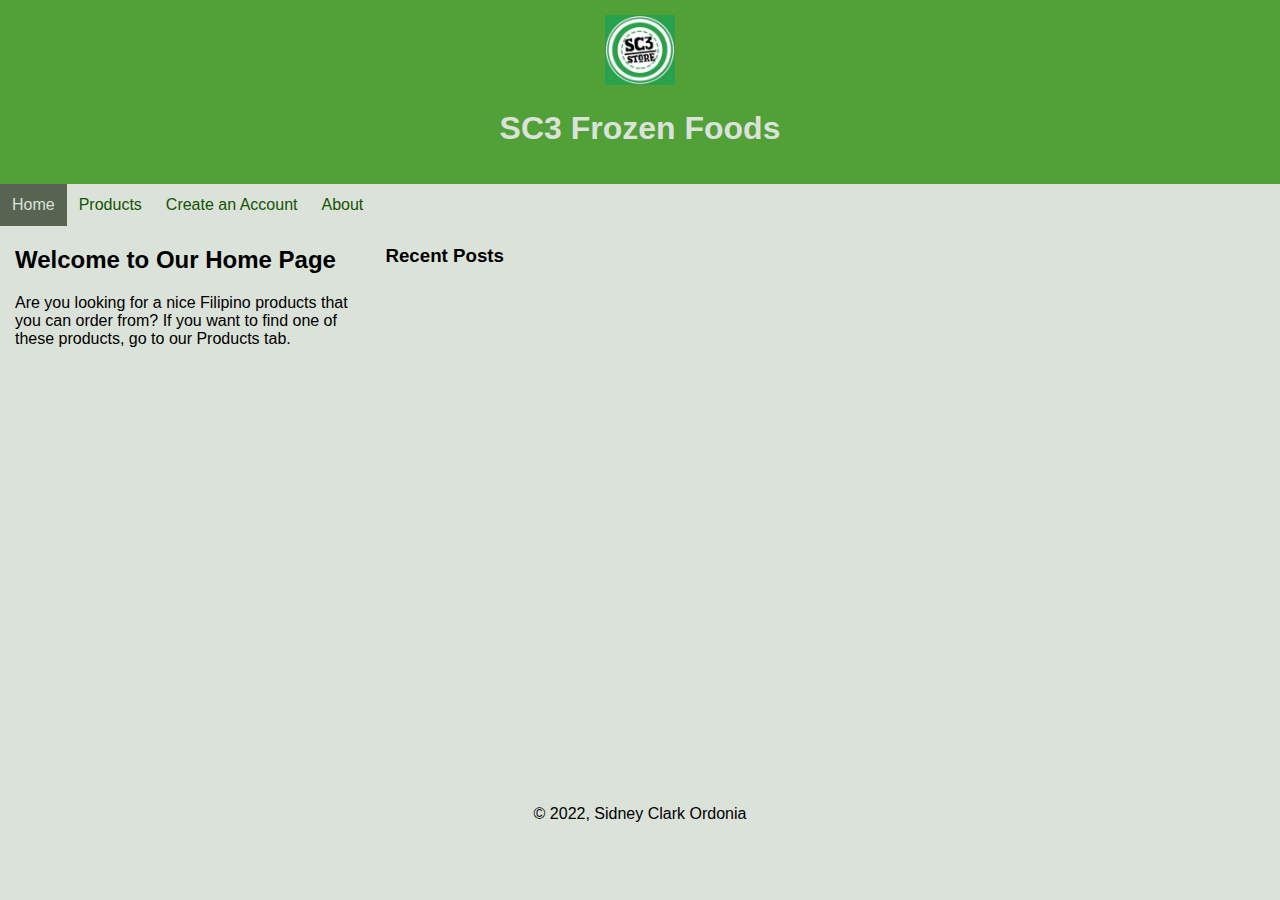
<file: Finals-Update1/index.html>
<!DOCTYPE html>
<html lang="en">
    <head>
        <title>SC3 Frozen Foods</title>
        <meta charset="utf-8">
        <link rel="stylesheet" href="style.css">
        <meta name="viewport" content="width=device-width, initial-scale=1.0">
    </head>
    <body>
        <header>
            <img src="Logo.jpg" alt="logo" style="width: 70px;">
            <h1>SC3 Frozen Foods</h1>
        </header>
        <nav>
            <a href="index.html" class="current">Home</a>
            <a href="pricespage.html" >Products</a>
<!--        <a href="contacts.html">Contact Us</a> -->
            <a href="createaccountpage.html">Create an Account</a>
            <a href="aboutpage.html">About</a>
        </nav>
        <div class="asidemain">
            <aside class="asiders">
                <h2>Welcome to Our Home Page</h2>
                <p>Are you looking for a nice Filipino products that you can order from?
                  If you want to find one of these products, go to our Products tab.</p>
            </aside>
            <main class="index">
                <h3>Recent Posts</h3>
                <iframe src="https://www.facebook.com/plugins/page.php?href=https%3A%2F%2Fwww.facebook.com%2Fjabesonline&tabs=timeline&width=650&height=500&small_header=true&adapt_container_width=true&hide_cover=false&show_facepile=true&appId" width="650" height="500" style="border:none;overflow:hidden" scrolling="no" frameborder="0" allowfullscreen="true" allow="autoplay; clipboard-write; encrypted-media; picture-in-picture; web-share"></iframe>
            </main>
        </div>
        <footer>
            <p>&copy; 2022, Sidney Clark Ordonia</p>
        </footer>
    </body>
</html>
</file>
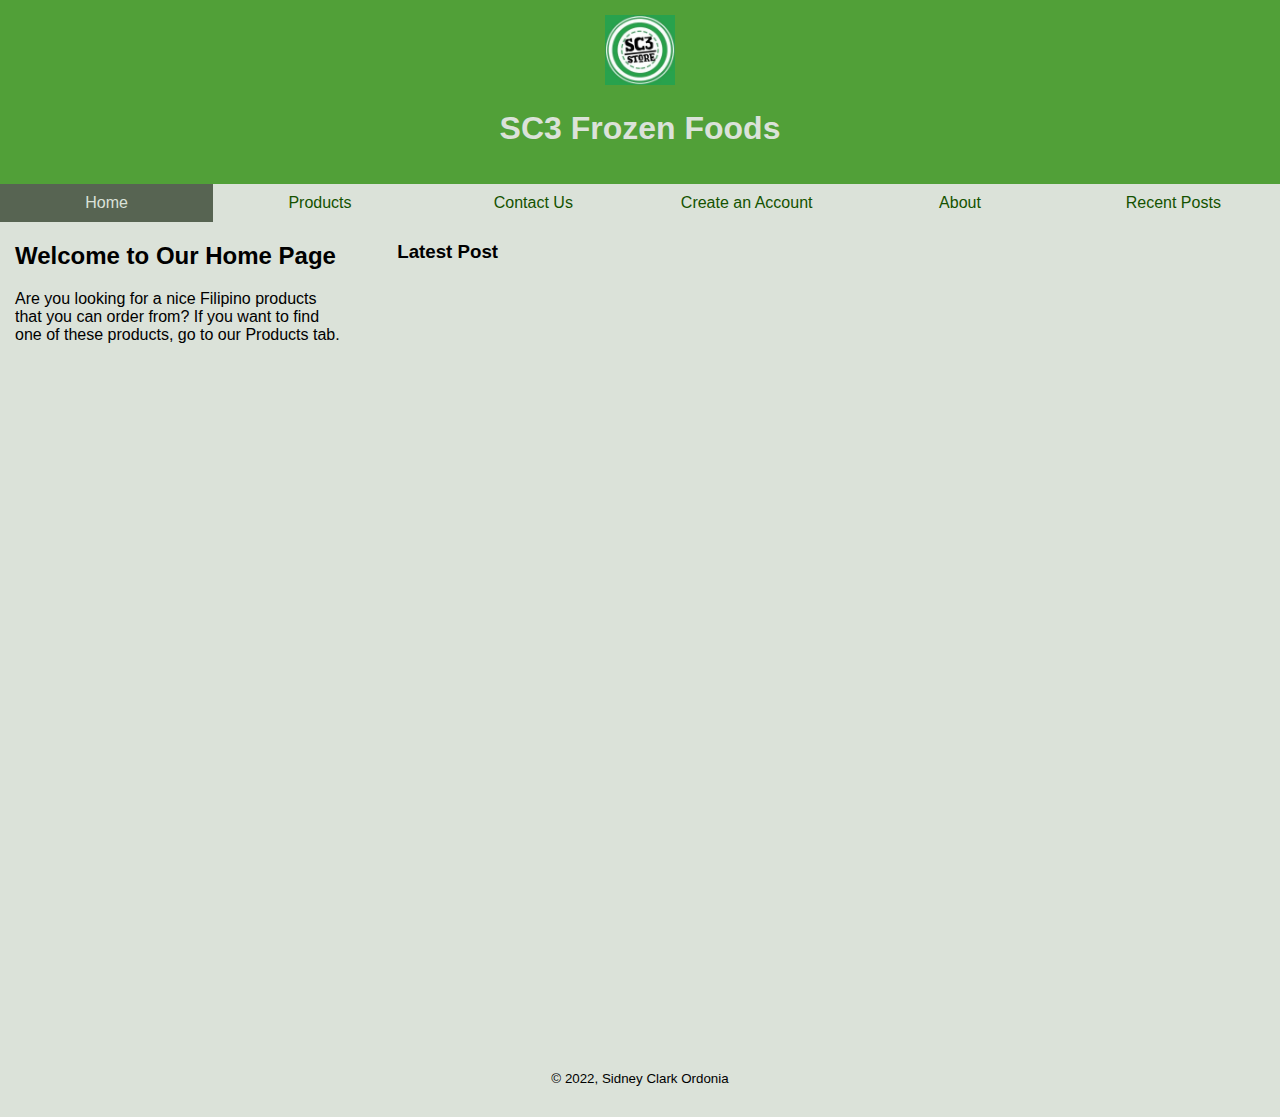
<file: Finals-Update2/index.html>
<!DOCTYPE html>
<html lang="en">
    <head>
        <title>SC3 Frozen Foods</title>
        <meta charset="utf-8">
        <link rel="stylesheet" href="style.css">
        <meta name="viewport" content="width=device-width, initial-scale=1.0">
    </head>
        <body>
            <header>
                <img src="Logo.jpg" alt="logo" style="width: 70px;">
                <h1>SC3 Frozen Foods</h1>
            </header>
            <div class="page-content">
                <nav>
                    <a href="index.html" class="current">Home</a>
                    <a href="pricespage.html" >Products</a>
                    <a href="contacts.html">Contact Us</a>
                    <a href="createaccountpage.html">Create an Account</a>
                    <a href="aboutpage.html">About</a>
                    <a href="recentposts.html">Recent Posts</a>
                </nav>
            
                <div class="asidemain">
                    <aside class="asiders">
                        <h2>Welcome to Our Home Page</h2>
                        <p></p>
                        <p>Are you looking for a nice Filipino products that you can order from?
                        If you want to find one of these products, go to our Products tab.</p>
                    </aside>
                    <main class="index">
                        <h3>Latest Post</h3>
                        <iframe src="https://www.facebook.com/plugins/post.php?href=https%3A%2F%2Fwww.facebook.com%2Fjabesonline%2Fposts%2Fpfbid04dWQGBfLqQMnUGxbXSREmetw5Kwn7u3fBfyLHbXW7rvf9RQrpTo9vcGDm5iRmV1Ul&width=600&show_text=true&height=784&appId" width="600" height="784" style="border:none;overflow:hidden" scrolling="no" frameborder="0" allowfullscreen="true" allow="autoplay; clipboard-write; encrypted-media; picture-in-picture; web-share"></iframe>
                    </main>
                </div>
            </div>
            <footer>
                <small>&copy; 2022, Sidney Clark Ordonia</small>
            </footer>
        </body>
</html>
</file>
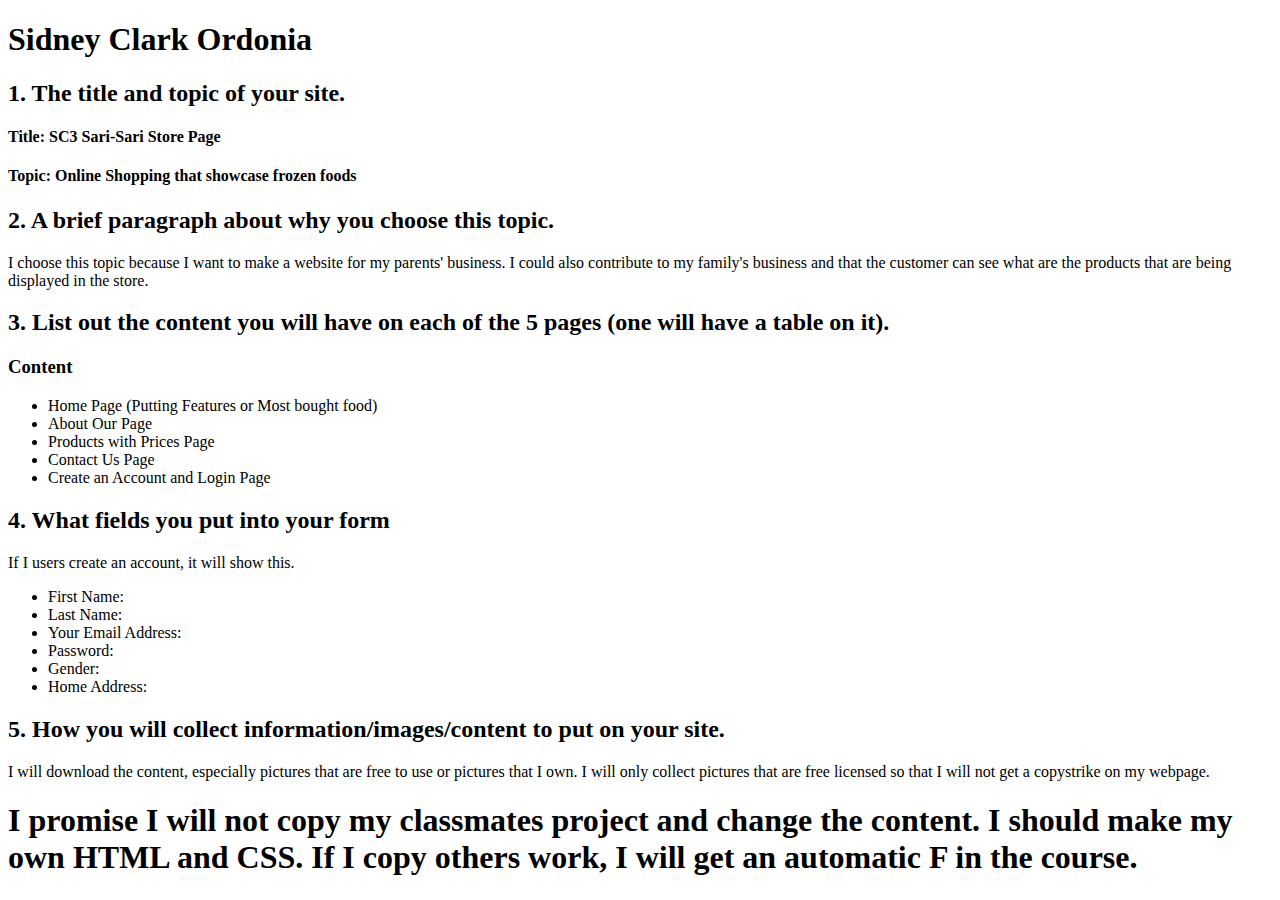
<file: projectproposal.html>
<!DOCTYPE html>
<html lang="en">
    <head>
        <title>Final Proposal</title>
        <meta charset="utf-8">
    </head>
    <body>
        <header>
            <h1>Sidney Clark Ordonia</h1>
        </header>
        <main>
            <h2>1. The title and topic of your site.</h2>
            <h4>Title: SC3 Sari-Sari Store Page</h4>
            <h4>Topic: Online Shopping that showcase frozen foods</h4>
            <h2>2. A brief paragraph about why you choose this topic.</h2>
            <p>I choose this topic because I want to make a website for my parents' business.
                I could also contribute to my family's business and that the customer can see
                what are the products that are being displayed in the store.</p>
            <h2>3. List out the content you will have on each of the 5 pages (one will have a table on it).</h2>
            <h3>Content</h3>
            <ul>
                <li>Home Page (Putting Features or Most bought food)</li>
                <li>About Our Page</li>
                <li>Products with Prices Page</li>
                <li>Contact Us Page</li>
                <li>Create an Account and Login Page</li>
            </ul>
            <h2>4. What fields you put into your form</h2>
            <p>If I users create an account, it will show this.</p>
            <ul>
                <li>First Name:</li>
                <li>Last Name:</li>
                <li>Your Email Address:</li>
                <li>Password:</li>
                <li>Gender:</li>
                <li>Home Address:</li>

            </ul>
            <h2>5. How you will collect information/images/content to put on your site.</h2>
            <p>I will download the content, especially pictures that are free to use or pictures that
                I own. I will only collect pictures that are free licensed so that I will not get a copystrike
                on my webpage.
            </p>

            <h1>I promise I will not copy my classmates project and change the content.
                I should make my own HTML and CSS. If I copy others work, I will get an automatic F in the course.
            </h1>
        </main>
        <footer></footer>
    </body>
</html>
</file>
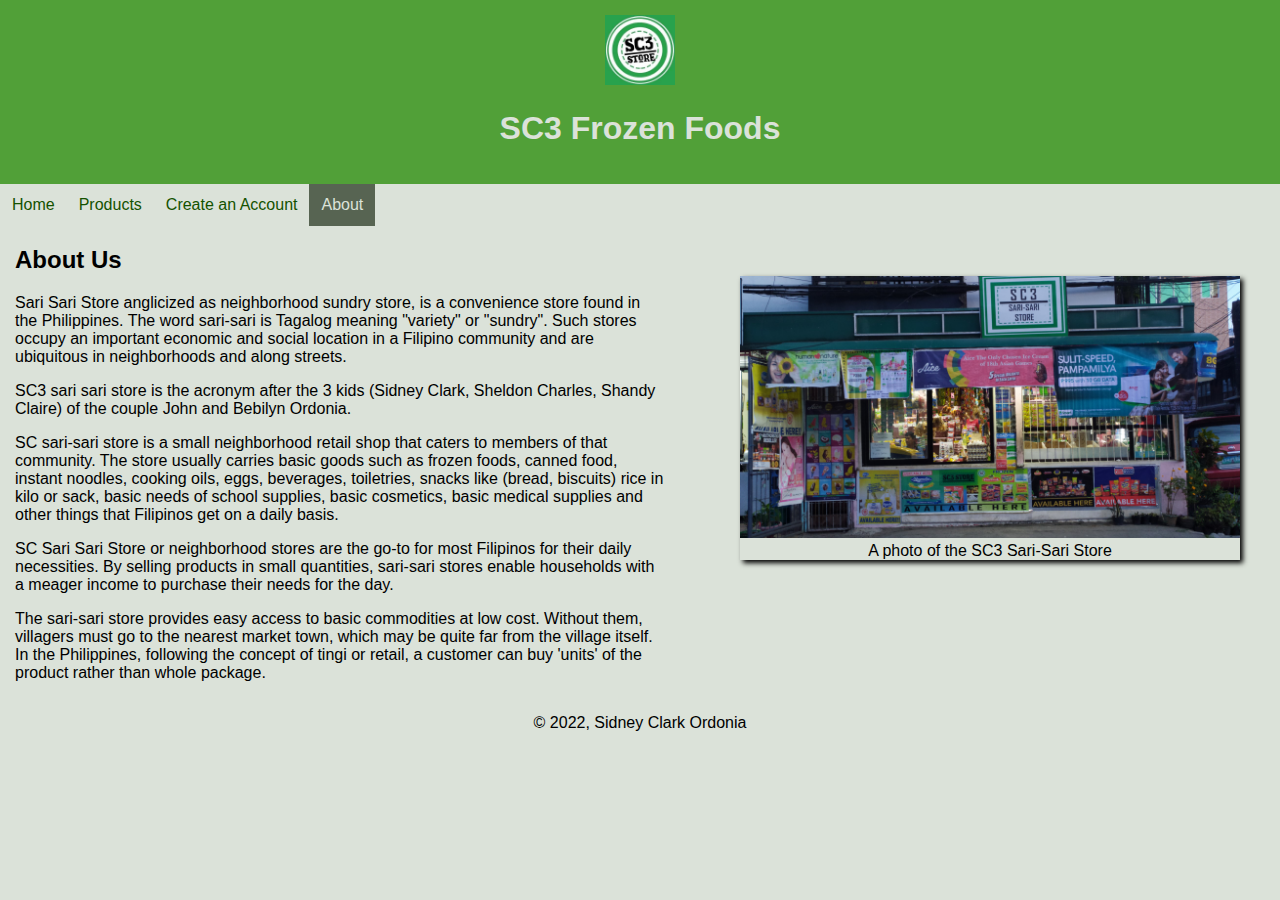
<file: Finals-Update1/aboutpage.html>
<!DOCTYPE html>
<html lang="en">
    <head>
        <title>SC3 Frozen Foods</title>
        <meta charset="utf-8">
        <link rel="stylesheet" href="style.css">
        <meta name="viewport" content="width=device-width, initial-scale=1.0">
    </head>
    <body>
        <header>
            <img src="Logo.jpg" alt="logo" style="width: 70px;">
            <h1>SC3 Frozen Foods</h1>
        </header>
        <nav>
            <a href="index.html">Home</a>
            <a href="pricespage.html" >Products</a>
    <!--           <a href="contacts.html">Contact Us</a> -->
            <a href="createaccountpage.html">Create an Account</a>
            <a href="aboutpage.html" class="current">About</a>
        </nav>
        <div class="asidemain">
            <aside id="about">
                <h2>About Us</h2>
                <p>Sari Sari Store  anglicized as neighborhood sundry store, is a convenience store found in the Philippines. 
                    The word sari-sari is Tagalog meaning "variety" or "sundry". Such stores occupy an important economic 
                    and social location in a Filipino community and are ubiquitous in neighborhoods and along streets.</p>
                <p>SC3 sari sari store is the acronym after the 3 kids (Sidney Clark, Sheldon Charles, Shandy Claire)
                     of the couple John and Bebilyn Ordonia.</p>
                <p>SC sari-sari store is a small neighborhood retail shop that caters to members of that community. 
                    The store usually carries basic goods such as frozen foods, canned food, instant noodles, cooking oils, eggs,
                      beverages, toiletries, snacks like (bread, biscuits)  rice in kilo or sack, basic needs of school supplies, basic 
                      cosmetics, basic medical supplies and other things that Filipinos get on a daily basis.</p>
                <p>SC Sari Sari Store or neighborhood stores are the go-to for most Filipinos for their daily necessities. 
                    By selling products in small quantities, sari-sari stores enable households with a meager income to purchase their needs for the day.</p>
                <p>The sari-sari store provides easy access to basic commodities at low cost. Without them, villagers must go to the nearest market town, 
                    which may be quite far from the village itself. In the Philippines, following the concept of tingi or retail, a customer can buy 'units' of the product rather than whole package.</p>
            </aside>
            <main>
                <figure id="Home">
                    <img src="banner2.jpg" class="Home" alt="">
                    <figcaption>A photo of the SC3 Sari-Sari Store</figcaption>
                </figure>
            </main>
        </div>
            <footer>
                <p>&copy; 2022, Sidney Clark Ordonia</p>
            </footer>
        </div>
    </body>
</html>
</file>
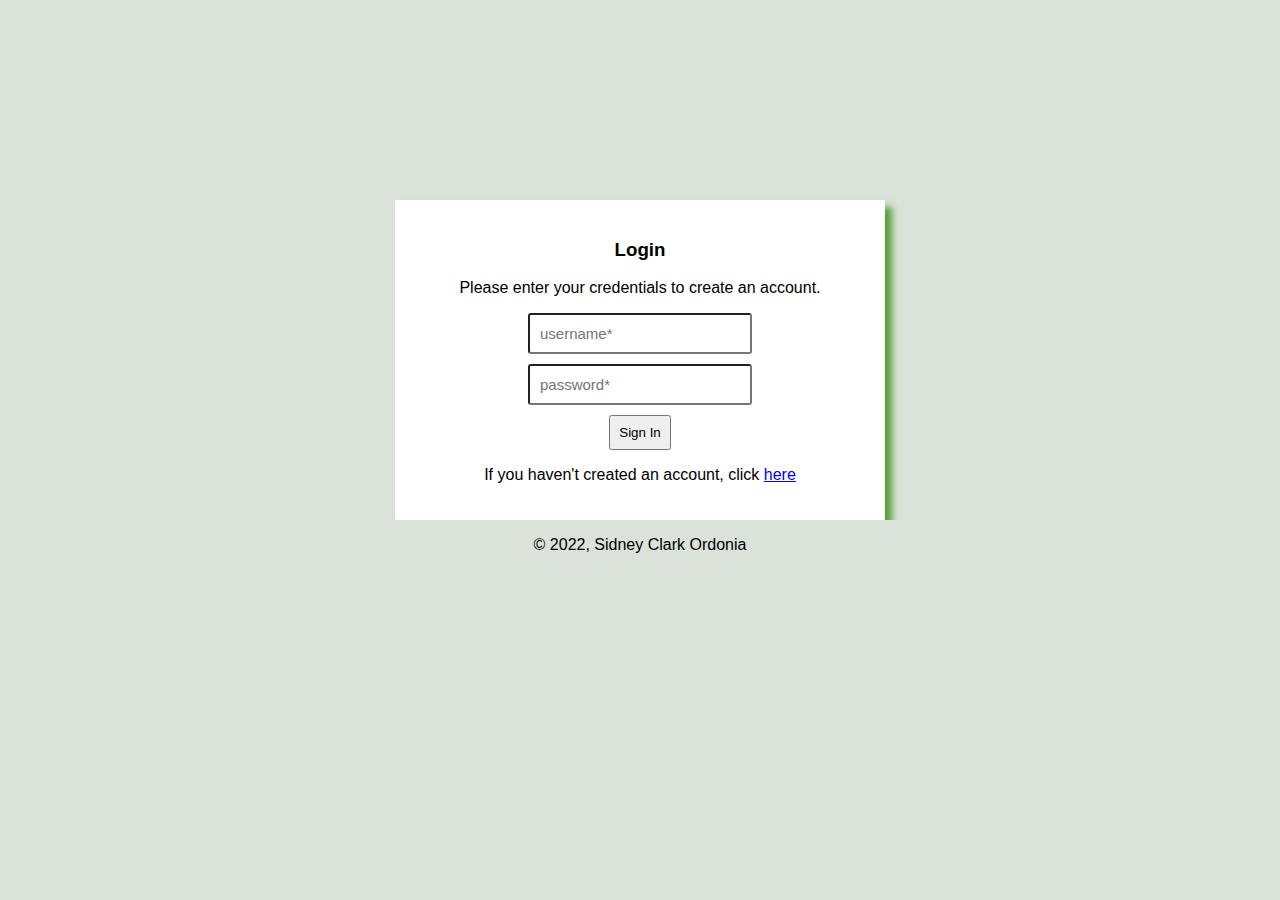
<file: Finals-Update1/accountloginpage.html>
<!DOCTYPE html>
<html lang="en">

<head>
  <title>SC3 Frozen Foods</title>
  <meta charset="utf-8">
  <link rel="stylesheet" href="style.css">
  <meta name="viewport" content="width=device-width, initial-scale=1.0">
</head>

<body class="loginform">
  <div class="wrapper">
    <main>
      <form action="welcomeform.php" method="post">
        <h3>Login</h3>
        <p>Please enter your credentials to create an account.</p>
        <!-- Username -->
        <div class="form-row">
          <input type="text" name="userName" id="userNameInput" placeholder="username*">
        </div>
        <!-- Password -->
        <div class="form-row">
          <input type="password" id="pwd" name="pwd" placeholder="password*">
        </div>
        <!-- Submit -->
        <div class="form-row">
          <div class="spacer"></div>
          <input type="submit" value="Sign In">
        </div>
        <p>If you haven't created an account, click <a href="createaccountpage.html">here</a></p>
      </form>
    </main>
  </div>
  <footer>
    <p>&copy; 2022, Sidney Clark Ordonia</p>
  </footer>
</body>

</html>
</file>
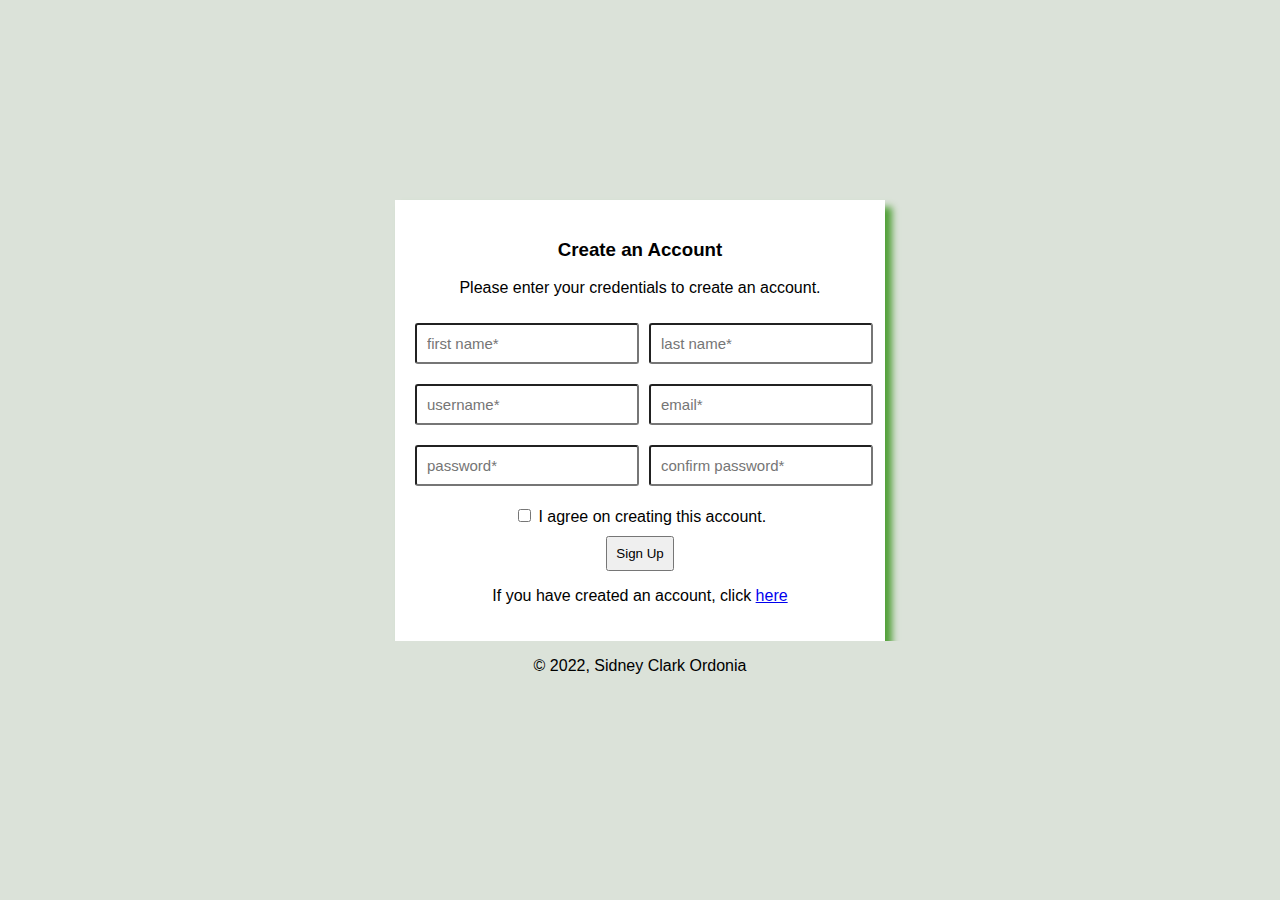
<file: Finals-Update1/createaccountpage.html>
<!DOCTYPE html>
<html lang="en">
    <head>
        <title>SC3 Frozen Foods</title>
        <meta charset="utf-8">
        <link rel="stylesheet" href="style.css">
        <meta name="viewport" content="width=device-width, initial-scale=1.0">
    </head>
    <body class="loginform">
        <div class="wrapper">
            <main>
                <form action="processing.php" method="post">
                    <h3>Create an Account</h3>
                    <p>Please enter your credentials to create an account.</p>
                    <!-- Name -->
                    <div class="gaps">
                        <div class="form-row">
                            <input type="text" name="firstName" id="firstNameInput" placeholder="first name*">
                        </div>
                            <!-- Last Name -->
                        <div class="form-row">                            
                            <input 
                                type="text" name="lastName" id="lastNameInput" placeholder="last name*">
                        </div>
                    </div>
                    <div class="gaps">
                        <div class="form-row">
                            <input type="text" name="userName" id="userNameInput" placeholder="username*">
                        </div>
                        <!-- Phone Number
                        <div class="form-row">
                            <input type=”tel” pattern=”[+]{1}[0-9]{11,14}” placeholder="phone number*" required>
                        </div> -->
                        <!-- Email -->
                        <div class="form-row">
                            <input type="text" name="email" id="emailInput" placeholder="email*">
                        </div>
                    </div>
                    <div class="gaps">
                        <!-- Password -->
                        <div class="form-row">
                            <input type="password" id="pwd" name="pwd" placeholder="password*">
                        </div>
                        <!-- Confirm Password -->
                        <div class="form-row">
                            <input type="password" id="pwd" name="pwd" placeholder="confirm password*">
                        </div>
                    </div>
                    <!-- Checkbox -->
                    <div class="check-row">
                        <div class="spacer"></div>
                        <input type="checkbox" name="agree" value="on">
                        <label>I agree on creating this account.</label>
                    </div>
                    <!-- Submit -->
                    <div class="form-row">
                        <div class="spacer"></div>
                        <input type="submit" value="Sign Up"> 
                    </div>
                    <p>If you have created an account, click <a href="accountloginpage.html">here</a></p>
                </form>  
            </main>
        </div> 
        <footer>
            <p>&copy; 2022, Sidney Clark Ordonia</p>
        </footer>
    </body>
</html>
</file>
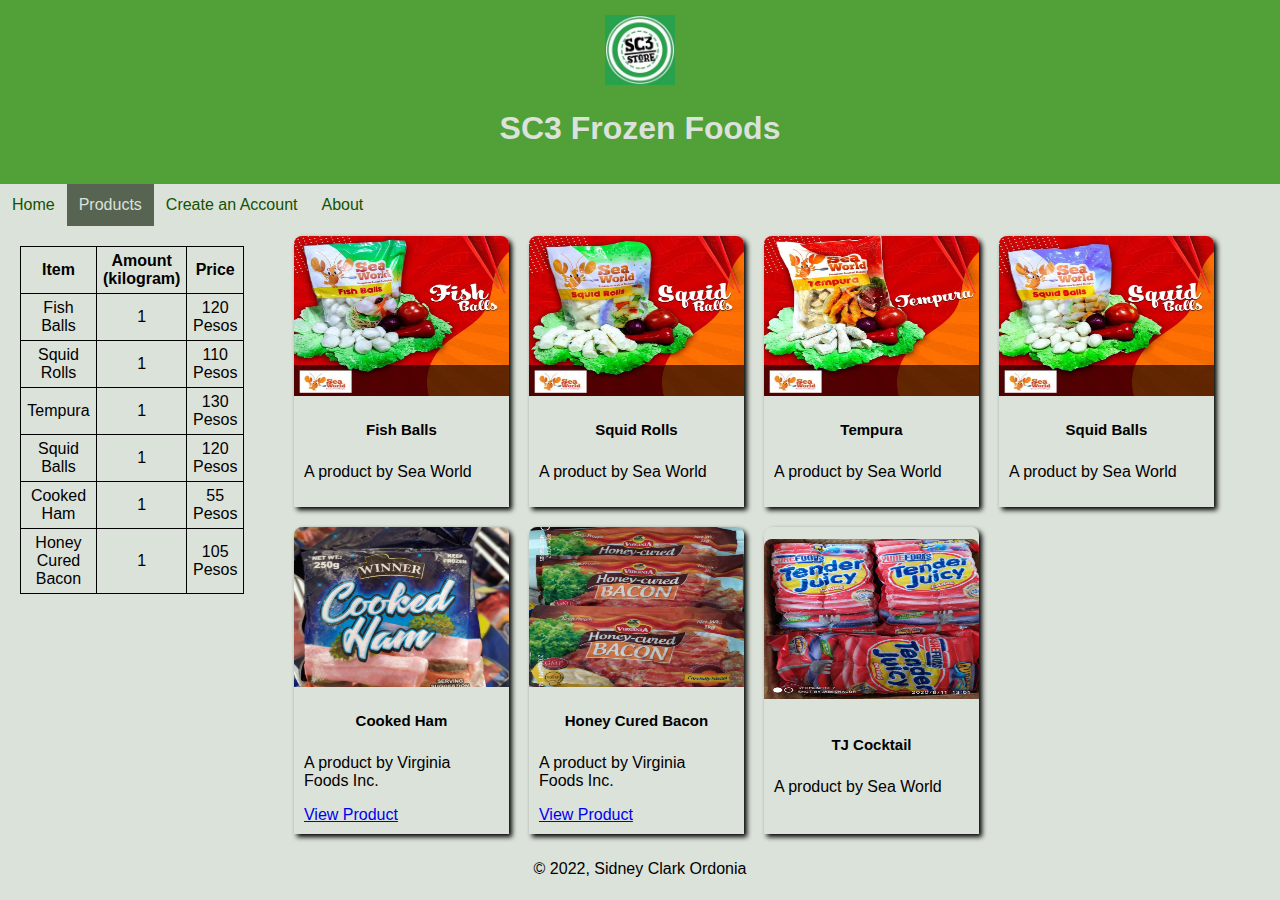
<file: Finals-Update1/pricespage.html>
<!DOCTYPE html>
<html lang="en">
    <head>
        <title>SC3 Frozen Foods</title>
        <meta charset="utf-8">
        <link rel="stylesheet" href="style.css">
        <meta name="viewport" content="width=device-width, initial-scale=1.0">
    </head>
    <body>
        <header>
            <img src="Logo.jpg" alt="logo" style="width: 70px;">
            <h1>SC3 Frozen Foods</h1>
        </header>
        <nav>
            <a href="index.html">Home</a>
            <a href="pricespage.html" class="current">Products</a>
<!--             <a href="contacts.html">Contact Us</a> -->
            <a href="accountloginpage.html">Create an Account</a>
            <a href="aboutpage.html">About</a>
        </nav>
        <div class="asidemain">
            <aside>
                <table>
                    <thead>
                        <tr>
                            <th>Item</th>
                            <th>Amount (kilogram)</th>
                            <th>Price</th>
                        </tr>
                    </thead>
                    <tbody>
                        <tr>
                            <td>Fish Balls</td>
                            <td>1</td>
                            <td>120 Pesos</td>
                        </tr>
                        <tr>
                            <td>Squid Rolls</td>
                            <td>1</td>
                            <td>110 Pesos</td>
                        </tr>
                        <tr>
                            <td>Tempura</td>
                            <td>1</td>
                            <td>130 Pesos</td>
                        </tr>
                        <tr>
                            <td>Squid Balls</td>
                            <td>1</td>
                            <td>120 Pesos</td>
                        </tr>
                        <tr>
                            <td>Cooked Ham</td>
                            <td>1</td>
                            <td>55 Pesos</td>
                        </tr>
                        <tr>
                            <td>Honey Cured Bacon</td>
                            <td>1</td>
                            <td>105 Pesos</td>
                        </tr>
                    </tbody>
                </table>
            </aside>
            <main>
                <div class="lots-of-cards">
                    <div class="card">
                        <img src="Photos/fish_balls.jpg" class="card-img-top" alt="Food">
                        <div class="card-body">
                            <h5 class="card-title">Fish Balls</h5>
                            <p class="card-text">A product by Sea World</p>
                        </div>
                    </div>
                    <div class="card">
                        <img src="Photos/squid_rolls.jpg" class="card-img-top" alt="Food">
                        <div class="card-body">
                            <h5 class="card-title">Squid Rolls</h5>
                            <p class="card-text">A product by Sea World</p>
                        </div>
                    </div>  
                    <div class="card">
                        <img src="Photos/tempura.jpg" class="card-img-top" alt="Food">
                        <div class="card-body">
                            <h5 class="card-title">Tempura</h5>
                            <p class="card-text">A product by Sea World</p>
                        </div>
                    </div>  
                    <div class="card">
                        <img src="Photos/squid_balls.jpg" class="card-img-top" alt="Food">
                        <div class="card-body">
                            <h5 class="card-title">Squid Balls</h5>
                            <p class="card-text">A product by Sea World</p>
                        </div>
                    </div>
                    <div class="card">
                        <img src="Photos/cooked_ham.jpg" class="card-img-top" alt="Food">
                        <div class="card-body">
                            <h5 class="card-title">Cooked Ham</h5>
                            <p class="card-text">A product by Virginia Foods Inc.</p>
                            <a href="https://www.virginiafood.com.ph/Brands/Winner" target="_blank" rel="noopener noreferrer" class="btns">View Product</a>
                        </div>
                    </div>
                    <div class="card">
                        <img src="Photos/honey_bacon.jpg" class="card-img-top" alt="Food">
                        <div class="card-body">
                            <h5 class="card-title">Honey Cured Bacon</h5>
                            <p class="card-text">A product by Virginia Foods Inc.</p>
                            <a href="https://www.virginiafood.com.ph/Brands/Virginia" target="_blank" rel="noopener noreferrer" class="btns">View Product</a>
                        </div>
                    </div>
                    <div class="card">
                        <img src="Photos/TJ_cocktail_1kg.jpg" class="card-img-top" alt="Food">
                        <div class="card-body">
                            <h5 class="card-title">TJ Cocktail</h5>
                            <p class="card-text">A product by Sea World</p>
                        </div>
                    </div>               
                </div>
            </main>
        </div>
        <footer>
            <p>&copy; 2022, Sidney Clark Ordonia</p>
        </footer>
    </body>
</html>
</file>
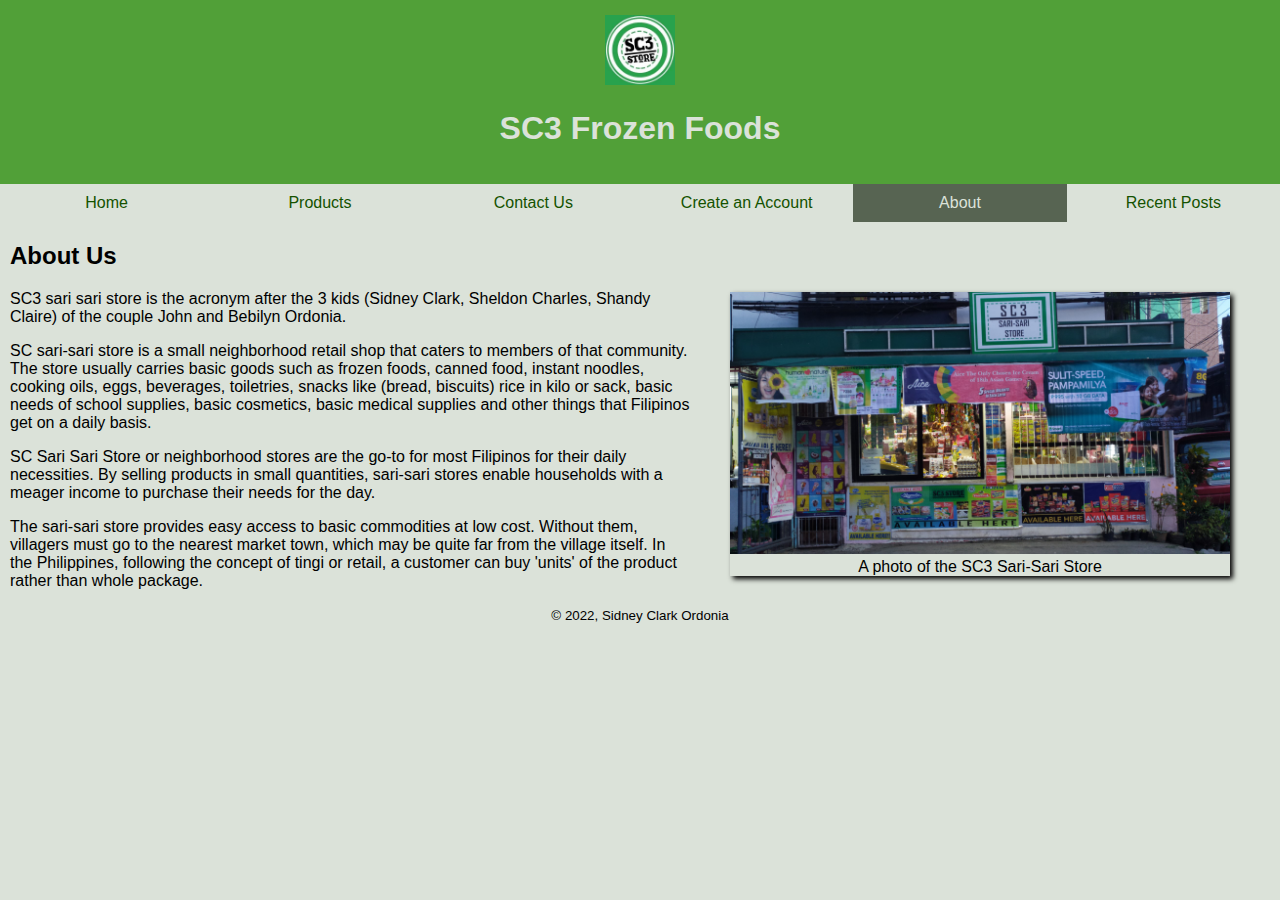
<file: Finals-Update2/aboutpage.html>
<!DOCTYPE html>
<html lang="en">
    <head>
        <title>SC3 Frozen Foods</title>
        <meta charset="utf-8">
        <link rel="stylesheet" href="style.css">
        <meta name="viewport" content="width=device-width, initial-scale=1.0">
    </head>
    <body>
        <header>
            <img src="Logo.jpg" alt="logo" style="width: 70px;">
            <h1>SC3 Frozen Foods</h1>
        </header>
        <div class="page-content">
            <nav>
                <a href="index.html">Home</a>
                <a href="pricespage.html" >Products</a>
                <a href="contacts.html">Contact Us</a>
                <a href="createaccountpage.html">Create an Account</a>
                <a href="aboutpage.html" class="current">About</a>
                <a href="recentposts.html">Recent Posts</a>
            </nav>
            <main>
                <figure id="Home">
                    <img src="banner2.jpg" class="Home" alt="">
                    <figcaption>A photo of the SC3 Sari-Sari Store</figcaption>
                </figure>
                <h2>About Us</h2>
                <p>SC3 sari sari store is the acronym after the 3 kids (Sidney Clark, Sheldon Charles, Shandy Claire)
                        of the couple John and Bebilyn Ordonia.</p>
                <p>SC sari-sari store is a small neighborhood retail shop that caters to members of that community. 
                        The store usually carries basic goods such as frozen foods, canned food, instant noodles, cooking oils, eggs,
                        beverages, toiletries, snacks like (bread, biscuits)  rice in kilo or sack, basic needs of school supplies, basic 
                        cosmetics, basic medical supplies and other things that Filipinos get on a daily basis.</p>
                 <p>SC Sari Sari Store or neighborhood stores are the go-to for most Filipinos for their daily necessities. 
                        By selling products in small quantities, sari-sari stores enable households with a meager income to purchase their needs for the day.</p>
                <p>The sari-sari store provides easy access to basic commodities at low cost. Without them, villagers must go to the nearest market town, 
                        which may be quite far from the village itself. In the Philippines, following the concept of tingi or retail, a customer can buy 'units' of the product rather than whole package.</p>
            </main>

        </div>
            <footer>
                <small>&copy; 2022, Sidney Clark Ordonia</small>
            </footer>
    </body>
</html>
</file>
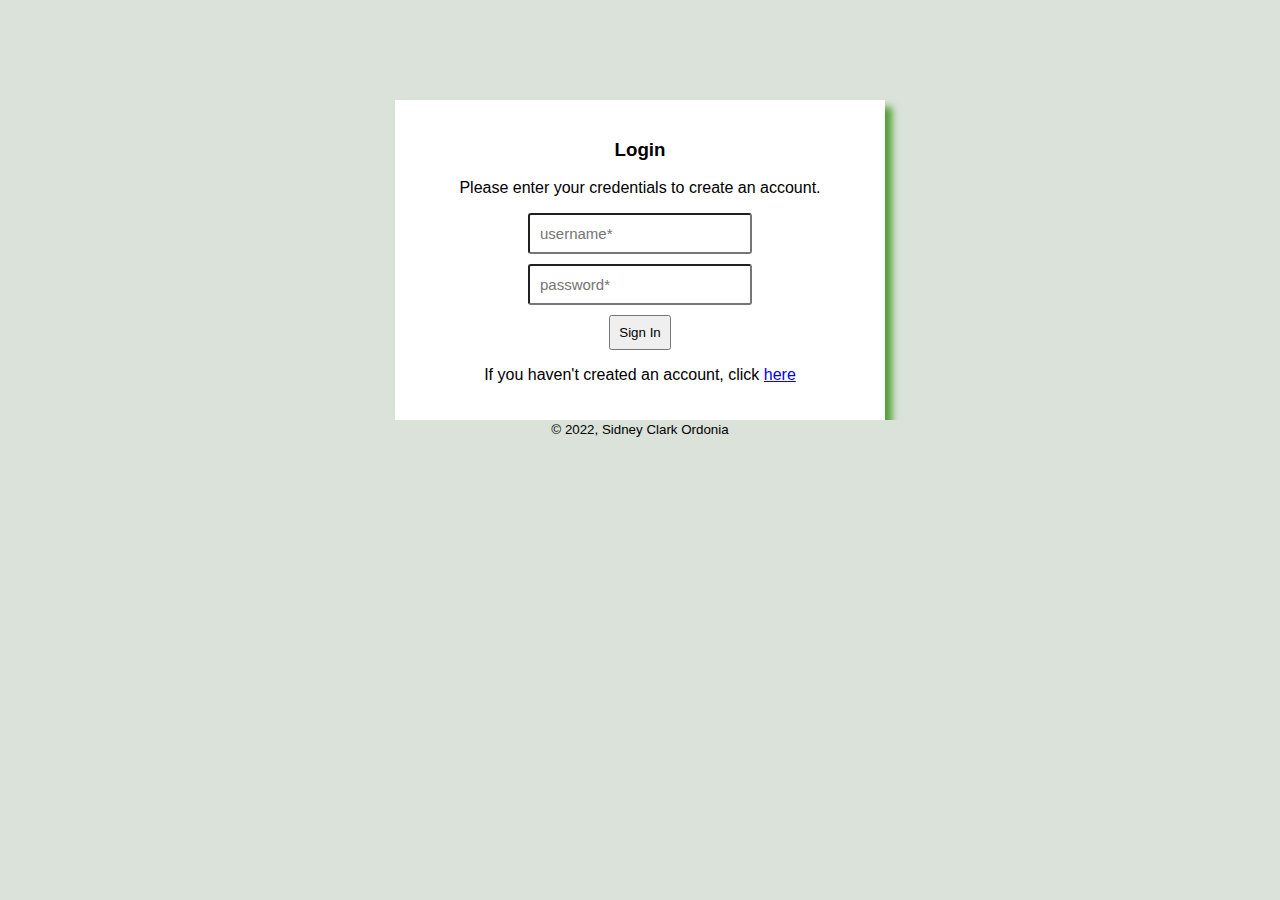
<file: Finals-Update2/accountloginpage.html>
<!DOCTYPE html>
<html lang="en">

<head>
  <title>SC3 Frozen Foods</title>
  <meta charset="utf-8">
  <link rel="stylesheet" href="style.css">
  <meta name="viewport" content="width=device-width, initial-scale=1.0">
</head>

<body class="loginform">
  <div class="wrapper">
    <main>
      <form action="loginformwelcome.php" method="post">
        <h3>Login</h3>
        <p>Please enter your credentials to create an account.</p>
        <!-- Username -->
        <div class="form-row">
          <input type="text" name="username" id="userNameInput" placeholder="username*">
        </div>
        <!-- Password -->
        <div class="form-row">
          <input type="password" id="pwd" name="pwd" placeholder="password*">
        </div>
        <!-- Submit -->
        <div class="form-row">
          <div class="spacer"></div>
          <input type="submit" value="Sign In">
        </div>
        <p>If you haven't created an account, click <a href="createaccountpage.html">here</a></p>
      </form>
    </main>
  </div>
  <footer>
    <small>&copy; 2022, Sidney Clark Ordonia</small>
  </footer>
</body>

</html>
</file>
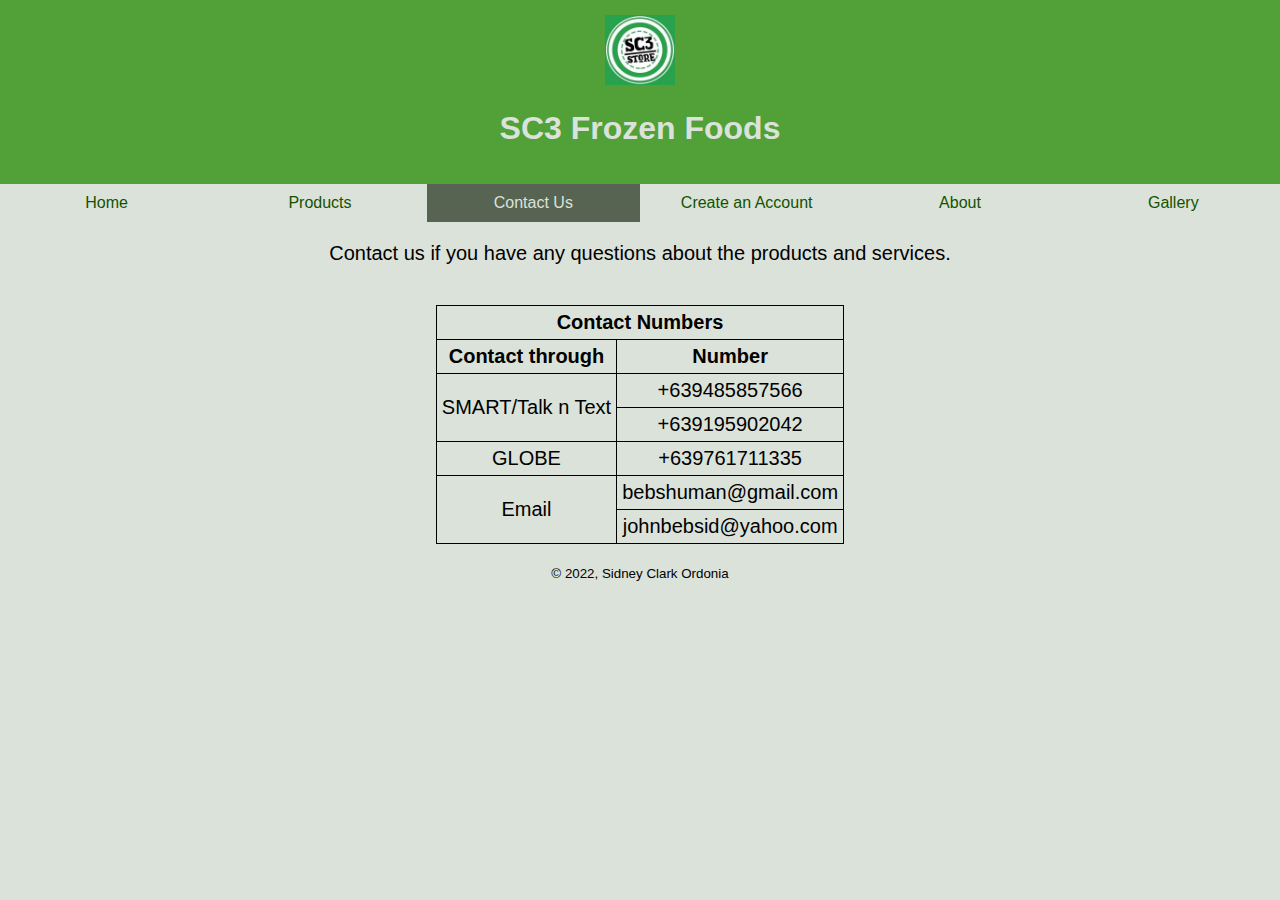
<file: Finals-Update2/contacts.html>
<!DOCTYPE html>
<html lang="en">
    <head>
        <title>SC3 Frozen Foods</title>
        <meta charset="utf-8">
        <link rel="stylesheet" href="style.css">
        <meta name="viewport" content="width=device-width, initial-scale=1.0">
    </head>
    <body>
        <header>
            <img src="Logo.jpg" alt="logo" style="width: 70px;">
            <h1>SC3 Frozen Foods</h1>
        </header>
        <div class="page-content">
            <nav>
                <a href="index.html">Home</a>
                <a href="pricespage.html" >Products</a>
                <a href="contacts.html" class="current">Contact Us</a>
                <a href="createaccountpage.html">Create an Account</a>
                <a href="aboutpage.html">About</a>
                <a href="gallery.html">Gallery</a>
            </nav>
            <main class="table">
                <p>Contact us if you have any questions about the products and services.</p>
                <table>
                    <thead>
                        <tr>
                            <th colspan="2">Contact Numbers</th>
                        </tr>
                        <tr>
                            <th>Contact through</th>
                            <th>Number</th>
                        </tr>
                    </thead>
                    <tbody>
                        <tr>
                            <td rowspan="2">SMART/Talk n Text</td>
                            <td>+639485857566</td>
                        </tr>
                        <tr>
                            <td>+639195902042</td>
                        </tr>
                        <tr>
                            <td>GLOBE</td>
                            <td>+639761711335</td>
                        </tr>
                        <tr>
                            <td rowspan="2">Email</td>
                            <td>bebshuman@gmail.com</td>
                        </tr>
                        <tr>
                            <td>johnbebsid@yahoo.com</td>
                        </tr>
                    </tbody>
                </table>
            </main>
        </div>
        <footer>
            <small>&copy; 2022, Sidney Clark Ordonia</small>
        </footer>
    </body>
</html>
</file>
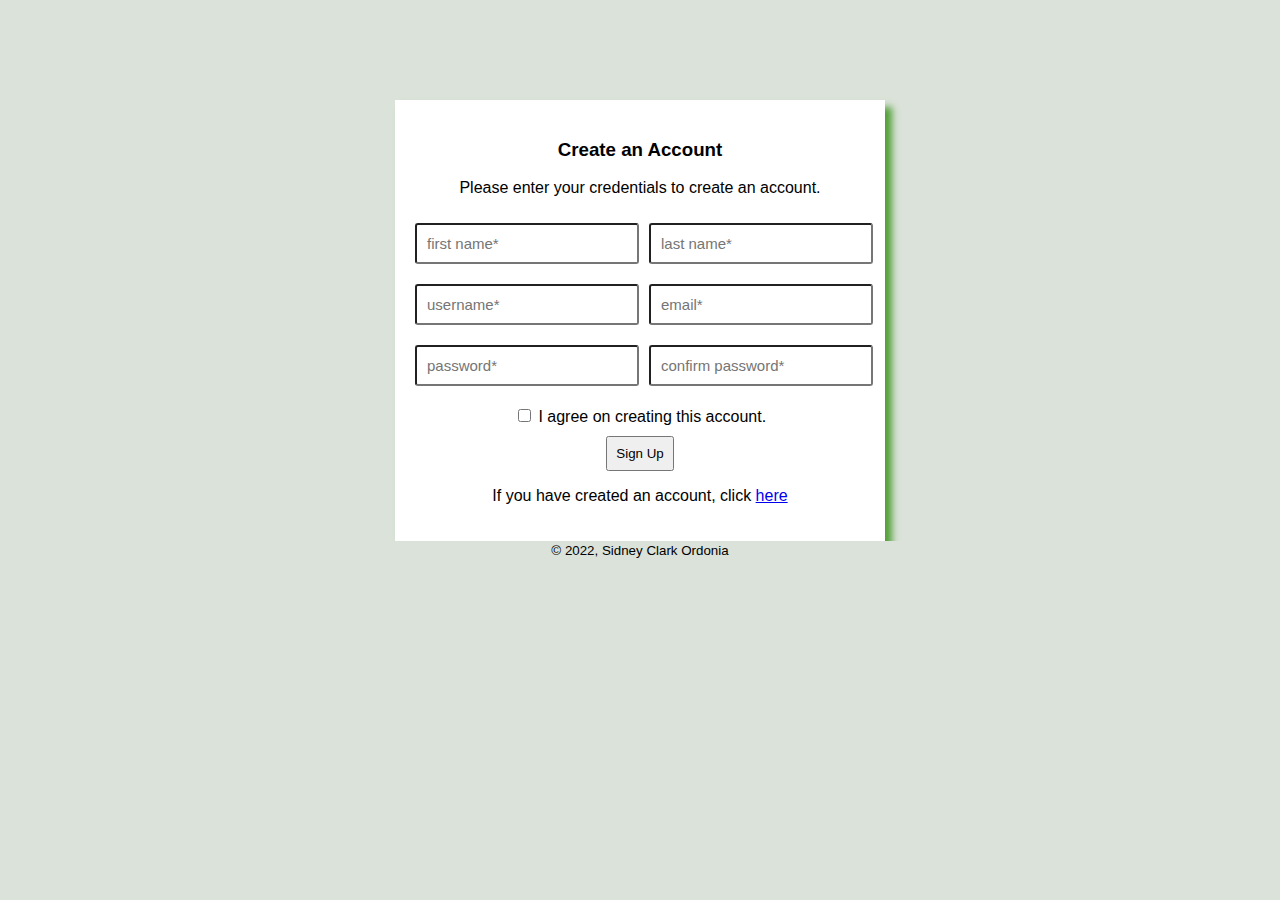
<file: Finals-Update2/createaccountpage.html>
<!DOCTYPE html>

<html lang="en">

    <head>

        <title>SC3 Frozen Foods</title>

        <meta charset="utf-8">

        <link rel="stylesheet" href="style.css">

        <meta name="viewport" content="width=device-width, initial-scale=1.0">

    </head>

    <body class="loginform">

        <div class="wrapper">

            <main>

                <form action="processing.php" method="post">

                    <h3>Create an Account</h3>

                    <p>Please enter your credentials to create an account.</p>

                    <!-- Name -->

                    <div class="gaps">

                        <div class="form-row">

                            <input type="text" name="firstname" id="firstNameInput" placeholder="first name*">

                        </div>

                            <!-- Last Name -->

                        <div class="form-row">                            

                            <input 

                                type="text" name="lastname" id="lastNameInput" placeholder="last name*">

                        </div>

                    </div>

                    <div class="gaps">

                        <div class="form-row">

                            <input type="text" name="username" id="userNameInput" placeholder="username*">

                        </div>

                        <!-- Phone Number

                        <div class="form-row">

                            <input type=”tel” pattern=”[+]{1}[0-9]{11,14}” placeholder="phone number*" required>

                        </div> -->

                        <!-- Email -->

                        <div class="form-row">

                            <input type="text" name="email" id="emailInput" placeholder="email*">

                        </div>

                    </div>

                    <div class="gaps">

                        <!-- Password -->

                        <div class="form-row">

                            <input type="password" id="pwd" name="pwd" placeholder="password*">

                        </div>

                        <!-- Confirm Password -->

                        <div class="form-row">

                            <input type="password" id="conpwd" name="conpwd" placeholder="confirm password*">

                        </div>

                    </div>

                    <!-- Checkbox -->

                    <div class="check-row">

                        <div class="spacer"></div>

                        <input type="checkbox" name="agree" value="on">

                        <label>I agree on creating this account.</label>

                    </div>

                    <!-- Submit -->

                    <div class="form-row">

                        <div class="spacer"></div>

                        <input type="submit" value="Sign Up"> 

                    </div>

                    <p>If you have created an account, click <a href="accountloginpage.html">here</a></p>

                </form>  

            </main>

        </div> 

        <footer>

            <small>&copy; 2022, Sidney Clark Ordonia</small>

        </footer>

    </body>

</html>
</file>
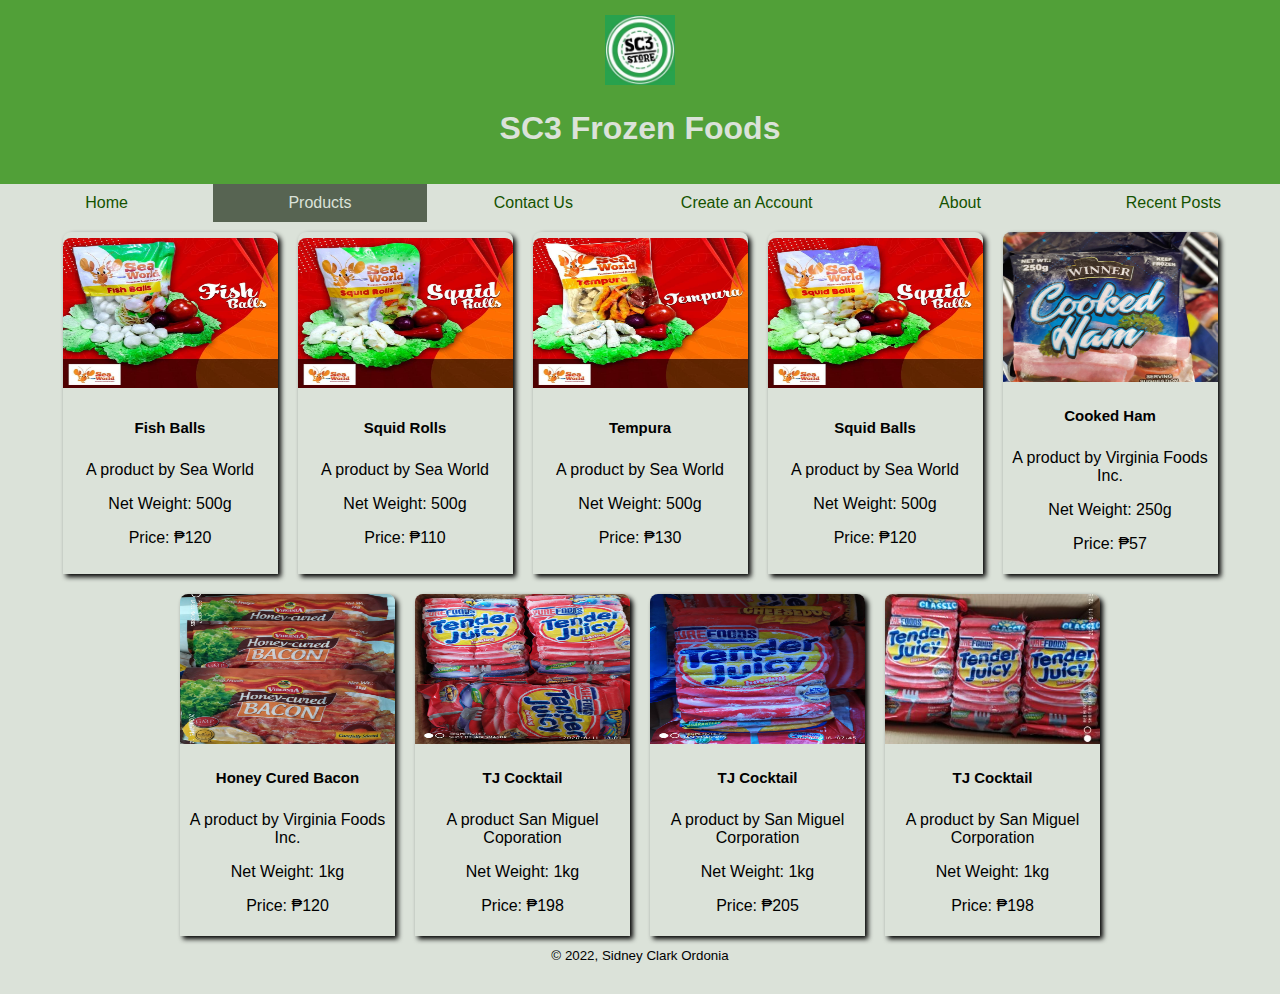
<file: Finals-Update2/pricespage.html>
<!DOCTYPE html>
<html lang="en">
    <head>
        <title>SC3 Frozen Foods</title>
        <meta charset="utf-8">
        <link rel="stylesheet" href="style.css">
        <meta name="viewport" content="width=device-width, initial-scale=1.0">
    </head>
    <body>
        <header>
            <img src="Logo.jpg" alt="logo" style="width: 70px;">
            <h1>SC3 Frozen Foods</h1>
        </header>
        <div class="page-content">
            <nav>
                <a href="index.html">Home</a>
                <a href="pricespage.html" class="current">Products</a>
                <a href="contacts.html">Contact Us</a>
                <a href="accountloginpage.html">Create an Account</a>
                <a href="aboutpage.html">About</a>
                <a href="recentposts.html">Recent Posts</a>
            </nav>
        
            <main>
                <div class="lots-of-cards">
                    <div class="card">
                        <img src="Photos/fish_balls.jpg" class="card-img-top" alt="fish_balls">
                        <div class="card-body">
                            <h5 class="card-title">Fish Balls</h5>
                            <p class="card-text">A product by Sea World</p>
                            <p>Net Weight: 500g</p>
                            <p>Price: ₱120</p>
                        </div>
                    </div>
                    <div class="card">
                        <img src="Photos/squid_rolls.jpg" class="card-img-top" alt="squid_rolls">
                        <div class="card-body">
                            <h5 class="card-title">Squid Rolls</h5>
                            <p class="card-text">A product by Sea World</p>
                            <p>Net Weight: 500g</p>
                            <p>Price: ₱110</p>
                        </div>
                    </div>  
                    <div class="card">
                        <img src="Photos/tempura.jpg" class="card-img-top" alt="tempura">
                        <div class="card-body">
                            <h5 class="card-title">Tempura</h5>
                            <p class="card-text">A product by Sea World</p>
                            <p>Net Weight: 500g</p>
                            <p>Price: ₱130</p>
                        </div>
                    </div>  
                    <div class="card">
                        <img src="Photos/squid_balls.jpg" class="card-img-top" alt="squid_balls">
                        <div class="card-body">
                            <h5 class="card-title">Squid Balls</h5>
                            <p class="card-text">A product by Sea World</p>
                            <p>Net Weight: 500g</p>
                            <p>Price: ₱120</p>
                        </div>
                    </div>
                    <div class="card">
                        <img src="Photos/cooked_ham.jpg" class="card-img-top" alt="cooked_ham">
                        <div class="card-body">
                            <h5 class="card-title">Cooked Ham</h5>
                            <p class="card-text">A product by Virginia Foods Inc.</p>
                            <p>Net Weight: 250g</p>
                            <p>Price: ₱57</p>
                        </div>
                    </div>
                    <div class="card">
                        <img src="Photos/honey_bacon.jpg" class="card-img-top" alt="honey_bacon">
                        <div class="card-body">
                            <h5 class="card-title">Honey Cured Bacon</h5>
                            <p class="card-text">A product by Virginia Foods Inc.</p>
                            <p>Net Weight: 1kg</p>
                            <p>Price: ₱120</p>
                        </div>
                    </div>
                    <div class="card">
                        <img src="Photos/TJ_cocktail_1kg.jpg" class="card-img-top" alt="TJ_cocktail">
                        <div class="card-body">
                            <h5 class="card-title">TJ Cocktail</h5>
                            <p class="card-text">A product San Miguel Coporation</p>
                            <p>Net Weight: 1kg</p>
                            <p>Price: ₱198</p>
                        </div>
                    </div>       
                    <div class="card">
                        <img src="Photos/TJ-cheesedog-1kg.jpg" class="card-img-top" alt="TJ cocktai TJ_cocktail_1kg">
                        <div class="card-body">
                            <h5 class="card-title">TJ Cocktail</h5>
                            <p class="card-text">A product by San Miguel Corporation</p>
                            <p>Net Weight: 1kg</p>
                            <p>Price: ₱205</p>
                        </div>
                    </div> 
                    <div class="card">
                        <img src="Photos/TJ-classic-1kg.jpg" class="card-img-top" alt="TJ_cocktail">
                        <div class="card-body">
                            <h5 class="card-title">TJ Cocktail</h5>
                            <p class="card-text">A product by San Miguel Corporation</p>
                            <p>Net Weight: 1kg</p>
                            <p>Price: ₱198</p>
                        </div>
                    </div>        
                </div>
            </main>
        </div>
        <footer>
            <small>&copy; 2022, Sidney Clark Ordonia</small>
        </footer>
    </body>
</html>
</file>
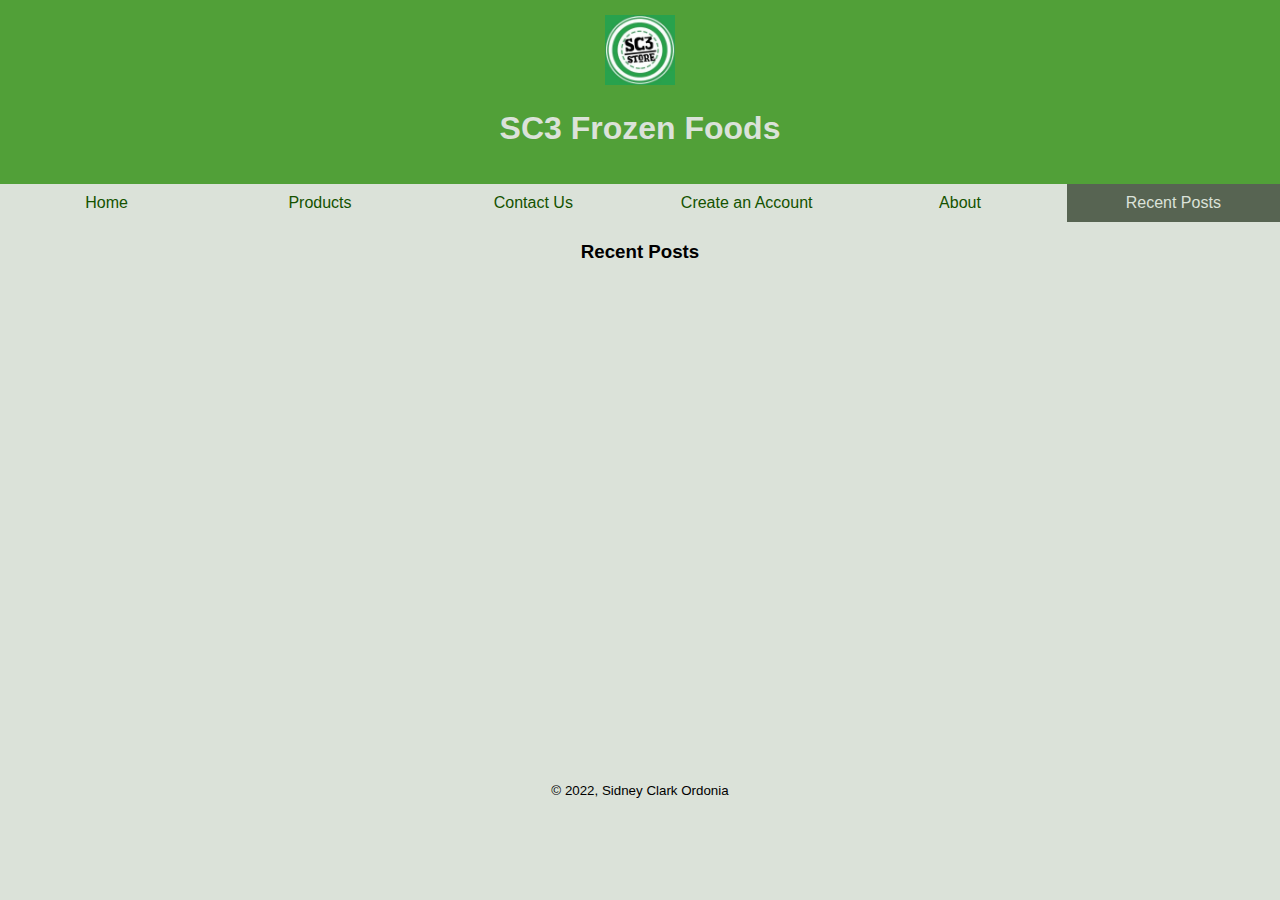
<file: Finals-Update2/recentposts.html>
<!DOCTYPE html>
<html lang="en">
    <head>
        <title>SC3 Frozen Foods</title>
        <meta charset="utf-8">
        <link rel="stylesheet" href="style.css">
        <meta name="viewport" content="width=device-width, initial-scale=1.0">
    </head>
        <body>
            <header>
                <img src="Logo.jpg" alt="logo" style="width: 70px;">
                <h1>SC3 Frozen Foods</h1>
            </header>
            <div class="page-content">
                <nav>
                    <a href="index.html">Home</a>
                    <a href="pricespage.html" >Products</a>
                    <a href="contacts.html">Contact Us</a>
                    <a href="createaccountpage.html">Create an Account</a>
                    <a href="aboutpage.html">About</a>
                    <a href="recentposts.html" class="current">Recent Posts</a>
                </nav>
                <main id="posts">
                    <h3>Recent Posts</h3>
                    <iframe src="https://www.facebook.com/plugins/page.php?href=https%3A%2F%2Fwww.facebook.com%2Fjabesonline&tabs=timeline&width=500&height=500&small_header=false&adapt_container_width=true&hide_cover=false&show_facepile=true&appId" width="500" height="500" style="border:none;overflow:hidden" scrolling="no" frameborder="0" allowfullscreen="true" allow="autoplay; clipboard-write; encrypted-media; picture-in-picture; web-share"></iframe>
                </main>
            </div>
            <footer>
                <small>&copy; 2022, Sidney Clark Ordonia</small>
            </footer>
        </body>
    </div>
</html>
</file>
<file: Finals-Update1/style.css>
header {
    padding: 15px;
    text-align: center;
    background-color: #51A038;
    color: #DBE2D9;
}

body {
    font-family: Geneva, Verdana, sans-serif;
    margin: 0 auto; 
    background-color: #DBE2D9;
}

/* Navigation */

nav {
    display: flex;
    background: #DBE2D9;
}

nav a {
    color: #145200;
    padding: 0.75rem;
    text-align: center;
    text-decoration: none;
    transition: background-color 0.2s ease-in-out;
}

a:hover {
    background-color: #145200;
    color: #DBE2D9;
}

.current {
    background-color: #576452;
    color: #DBE2D9;
}

.asidemain {
    display: flex;
    gap: 20px;
}

.asiders, #about {
    flex: 30%;
    margin: 0 15px;
}

.index {
    flex: 80%;
    flex-direction: column nowrap;
    width: 100%;
}

footer {
    position: absolute;
    width: 100%;
    text-align: center;
    background-color: #DBE2D9;
    height: 3rem;
}

/* Home Page */
.banner {
    width: 400px;
    height: 300px;
}


/* About page */
#Home {
    margin-top: 50px;
    float: right;
    box-shadow: 3px 3px 5px #000;
    width: 500px;
    text-align: center;
}

.Home {
    width: 100%;
}

/* Cards */

.lots-of-cards {
    display: flex;
    flex-flow: row wrap;
}

.card {
    box-shadow: 3px 3px 5px #000;
    display: flex;
    flex-direction: column;
    margin: 10px;
    min-width: 0;
    width: 215px;
    border-radius: 0.5rem 0.5rem 0 0;
    justify-content: space-evenly;
}

.card-body {
    margin: 0 10px 10px;
}

.card-title {
    font-size: 15px;
    text-align: center;
}

.card-img-top {
    width: 100%;
    height: 160px;
    border-radius: 0.5rem 0.5rem 0 0;
}

/* Tables */

table {
    border: thin solid black;
    border-collapse: collapse;
    border-spacing: 0;
    margin: 20px;
    caption-side: bottom;
}

table td, table th {
    border: 1px solid black;
    padding: 5px;
    text-align: center;
}

/* Wrapperist */

.wrapper {
    display: flex;
    margin: auto;
    justify-content: center;
    text-align: center;
    align-items: center;
}

/* Style Form */

.loginform {
    margin: 200px auto;
}

main form {
    background-color: #ffffff;
    box-shadow: 7px 7px 7px #51A038;
    padding: 20px 20px;
    width: 450px;
}

.form-row, .check-row {
    display: block;
    margin: 10px 0;
}

.form-row input {
    padding: 15px;
    width: 200px;

}

input:not([type='submit']), select, textarea {
    padding: 10px;
    font-size: 15px;
    border-radius: 3px;

}

input:not([type='submit']):focus, select:focus, textarea:focus {
    background-color: #DBE2D9;
}

input[type='submit'] {
    padding: 8px;
    width: auto;
}


.spacer {
    width: 15%;
}

.check-row, .spacer {
    text-align: center;
}

.gaps {
    display: flex;
    gap: 10px;
}

@media only screen and (max-width: 600px) {
        
        nav {
            flex-direction: column;
        }

        .asidemain {
            flex-direction: column-reverse;
        }

        main {
            align-items: center;
        }

        .banner {
            width: 100%;
        }

        .card {
            align-items: center;
            margin-left: auto;
            margin-right: auto;
        }

        #Home, iframe {
            width: 100%;
            margin-left: auto;
            margin-right: auto;
        }

}
</file>
<file: Finals-Update2/style.css>
header {
    padding: 15px;
    text-align: center;
    background-color: #51A038;
    color: #DBE2D9;
}

body {
    font-family:'Lucida Sans', 'Lucida Sans Regular', 'Lucida Grande', 'Lucida Sans Unicode', Geneva, Verdana, sans-serif;
    margin: 0 auto; 
    background-color: #DBE2D9;
}

/* Navigation */

nav {
    display: flex;
    flex-flow: row nowrap;
    background: #DBE2D9;
}

nav a {
    color: #145200;
    padding: 10px;
    width: 260px;
    text-align: center;
    text-decoration: none;
    justify-content: space-between;
    transition: background-color 0.2s ease-in-out;
}

a:hover {
    background-color: #145200;
    color: #DBE2D9;
}

.current {
    background-color: #576452;
    color: #DBE2D9;
}

.asidemain {
    display: flex;
    gap: 30px;
}

.asiders, #about {
    flex: 30%;
    margin: 0 15px;
}

.index {
    flex: 80%;
    flex-direction: column;
    width: 100%;
}

#posts {
    display: grid;
    text-align: center;
    justify-content: center;

}

main {
    margin: 0 10px;
}

footer {
    position: relative;
    bottom: 0;
    width: 100%;
    text-align: center;
    background-color: #DBE2D9;
    height: 3rem;
}

/* Page content */

.page-content {
    width: auto;
    height: 100%;
    margin: 0 auto;
}

/* table */
.table {
    display: grid;
    place-items: center;
    font-size: 20px;
}


/* Home Page */
.banner {
    width: 400px;
    height: 300px;
}


/* About page */
#Home {
    margin-top: 50px;
    float: right;
    box-shadow: 3px 3px 5px #000;
    width: 500px;
    text-align: center;
}

.Home {
    width: 100%;
}

/* Cards */

.lots-of-cards {
    display: flex;
    flex-flow: row wrap;
    justify-content: center;
}

.card {
    box-shadow: 3px 3px 5px #000;
    display: flex;
    flex-direction: column;
    margin: 10px;
    min-width: 0;
    width: 215px;
    border-radius: 0.5rem 0.5rem 0 0;
    justify-content: space-evenly;
}

.card-body {
    margin: 0 5px 5px;
    text-align: center;
}

.card-title {
    font-size: 15px;
    text-align: center;
}

.card-img-top {
    width: 100%;
    height: 150px;
    border-radius: 0.5rem 0.5rem 0 0;
}

.card-body a {
    background-color: blue;
    border-radius: 3px 3px 3px;
    padding: 5px;
    text-decoration: none;
}

/* Tables */

table {
    text-align: center;
    border: thin solid black;
    border-collapse: collapse;
    border-spacing: 0;
    margin: 20px;
    caption-side: bottom;
}

table td, table th {
    border: 1px solid black;
    padding: 5px;
    text-align: center;
}

/* Wrapperist */

.wrapper {
    display: flex;
    margin: auto;
    justify-content: center;
    text-align: center;
    align-items: center;
}

/* Style Form */

.loginform {
    margin: 100px auto;
}

main form {
    background-color: #ffffff;
    box-shadow: 7px 7px 7px #51A038;
    padding: 20px 20px;
    width: 450px;
}

.form-row, .check-row {
    display: block;
    margin: 10px 0;
}

.form-row input {
    padding: 15px;
    width: 200px;

}

input:not([type='submit']), select, textarea {
    padding: 10px;
    font-size: 15px;
    border-radius: 3px;

}

input:not([type='submit']):focus, select:focus, textarea:focus {
    background-color: #DBE2D9;
}

input[type='submit'] {
    padding: 8px;
    width: auto;
}


.spacer {
    width: 15%;
}

.check-row, .spacer {
    text-align: center;
}

.gaps {
    display: flex;
    gap: 10px;
}

@media only screen and (max-width: 600px) {
        
        .page-content {
            width: auto;
        }

        .wrapper {
            width: 75%;
        }

        nav {
            flex-direction: column;
        }

        nav a {
            width: auto;
        }
        .asidemain {
            flex-direction: column-reverse;
        }

        main {
            align-items: center;
        }

        .banner {
            width: 100%;
        }

        .card {
            align-items: center;
            margin-left: auto;
            margin-right: auto;
        }

        #Home, iframe {
            width: 100%;
            margin-left: auto;
            margin-right: auto;
        }

}
</file>
